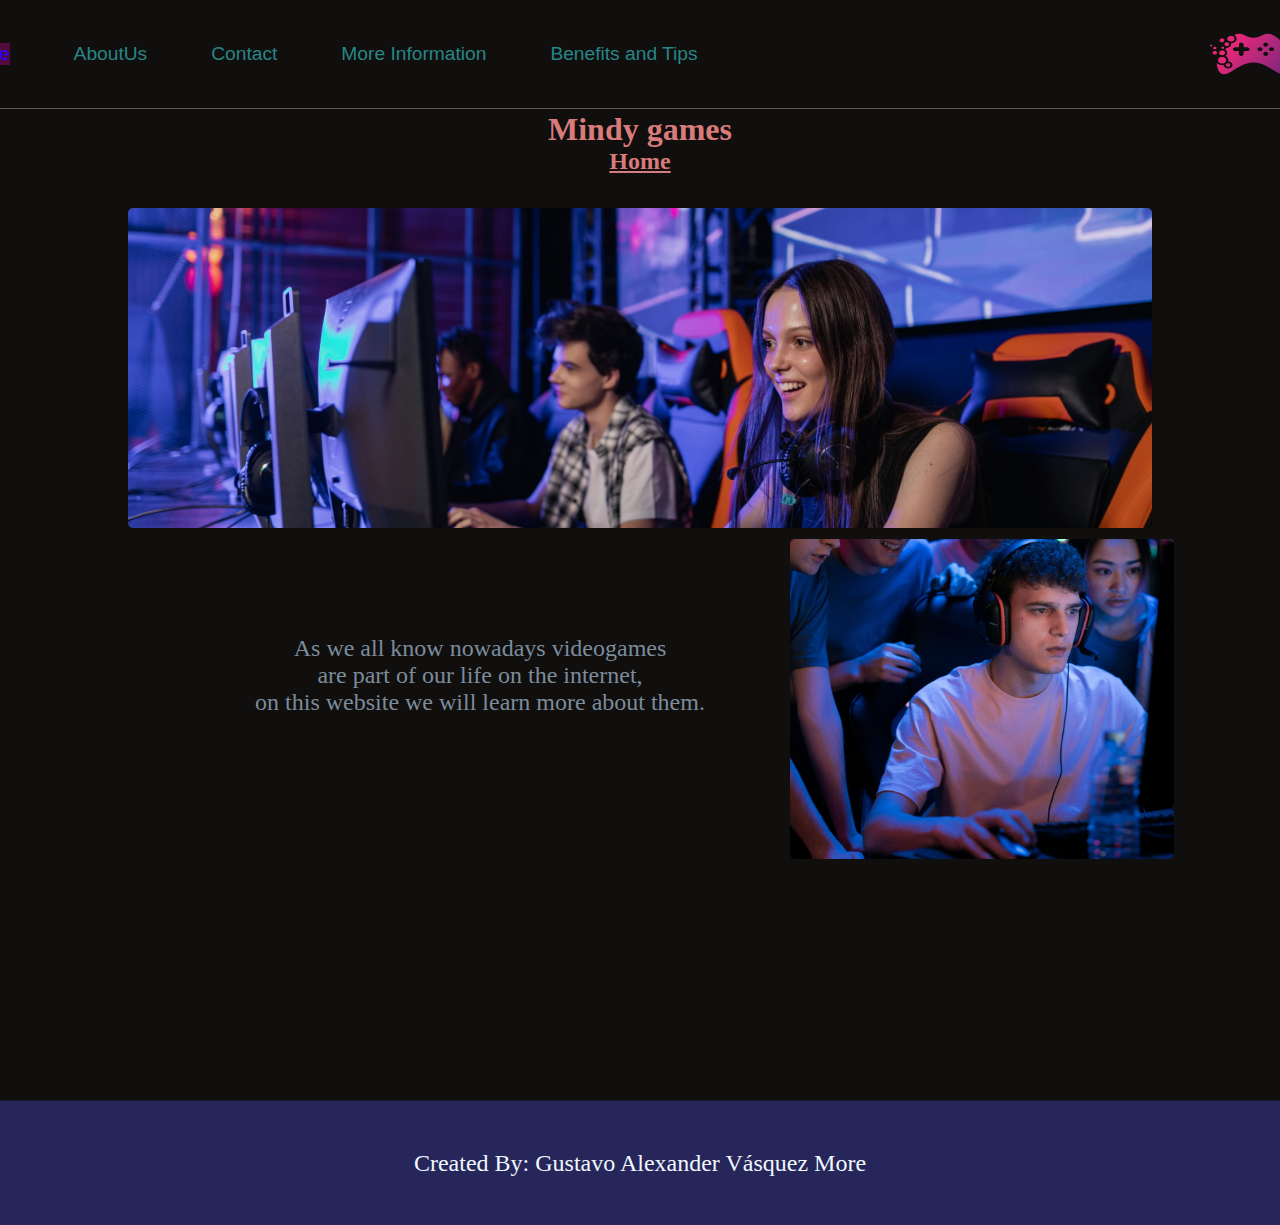
<file: index.html>
<!DOCTYPE html>
<html lang="es">
<head>
    <meta charset="UTF-8">
    <meta http-equiv="X-UA-Compatible" content="IE=edge">
    <meta name="viewport" content="width=device-width, initial-scale=1.0">
    <title>Mindy games | Home</title>
    <link rel="shortcut icon" href="./assets/images/icon.png" type="image/x-icon">
    <link rel="stylesheet" href="./assets/styles/styles.css">
</head>
<body>
<header>
<div>
<nav>
<a class="active" href="#">Home</a>
<a href="./assets/pages/AboutUs.html">AboutUs</a>
<a href="./assets/pages/Contact.html">Contact</a>
<a href="./assets/pages/information.html">More Information</a>
<a href="./assets/pages/benefitsTips.html.html">Benefits and Tips</a>
<img id="logo" src="./assets/images/logo.png" alt="logo">    
</nav>
</div>
</header>
<main>
<div class="div-seccion-home">
<div class="box-title">
<h1>Mindy games</h1>
<h2>Home</h2>
</div>
<div class="box-images-home">
 <img id="girl" src="./assets/images/girl.jpg" alt="girl">
 <img id="guys" src="./assets/images/guys.jpg" alt="guys">
 <p>As we all know nowadays videogames <br>
    are part of our life on the internet, <br>
    on this website we will learn more about them.</p>   
</div>
</div>
</main> 
<footer>
<div>
<p> Created By: Gustavo  Alexander Vásquez More</p>
</div>
</footer>   
</body>
</html>
</file>
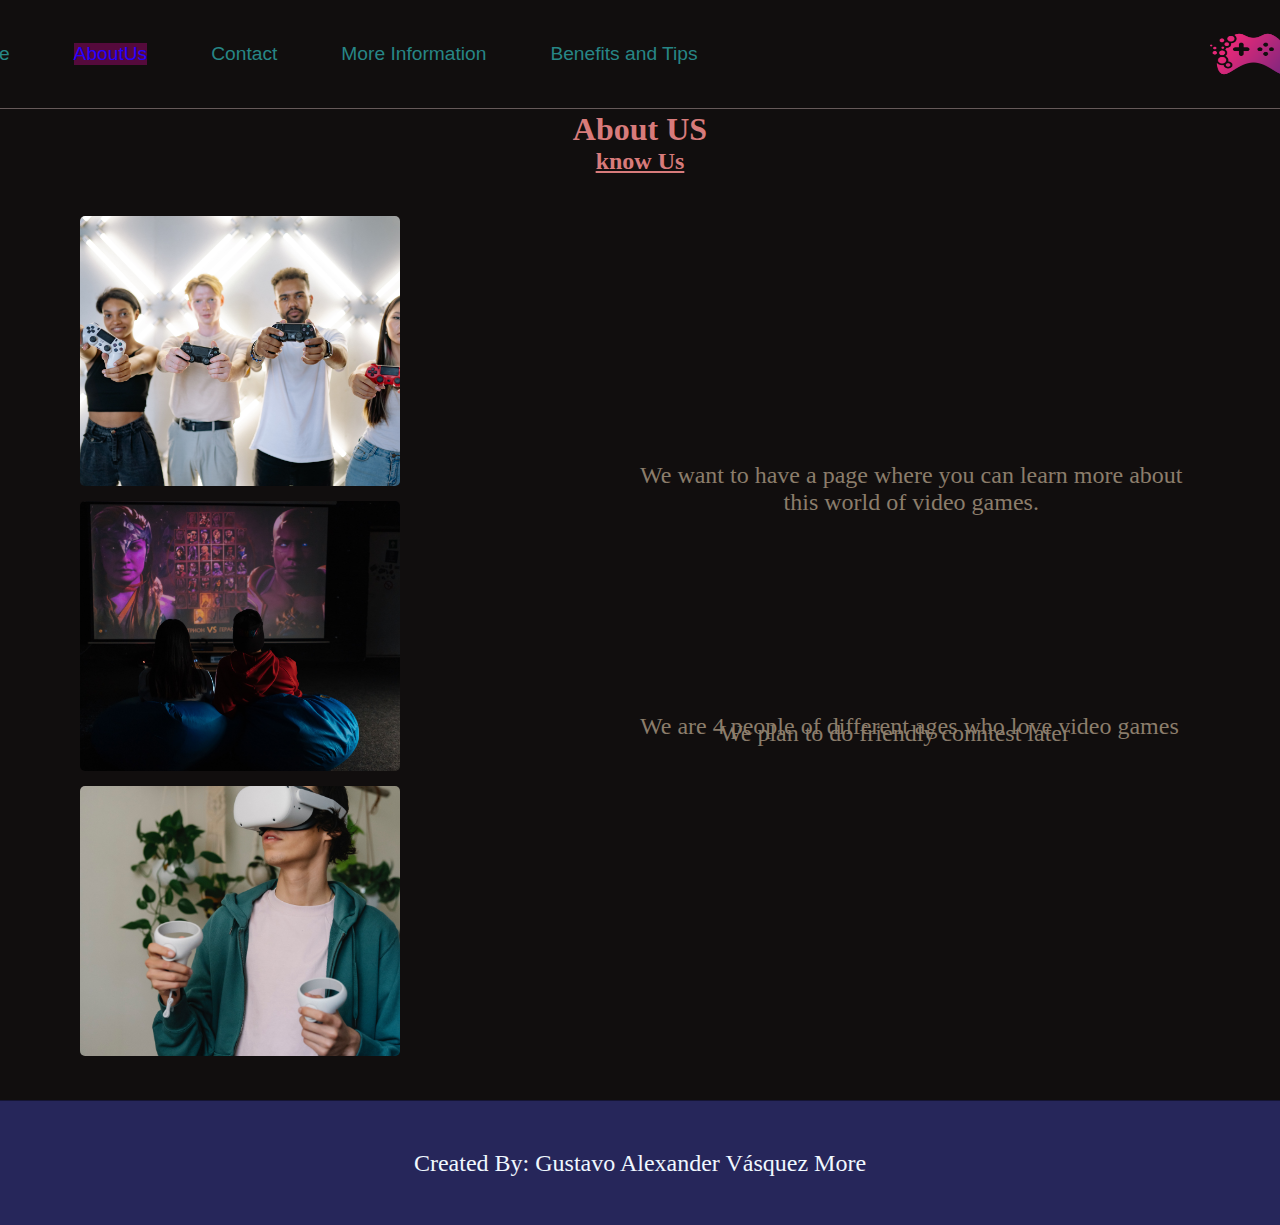
<file: assets/pages/AboutUs.html>
<!DOCTYPE html>
<html lang="es">
<head>
    <meta charset="UTF-8">
    <meta http-equiv="X-UA-Compatible" content="IE=edge">
    <meta name="viewport" content="width=device-width, initial-scale=1.0">
    <title>Mindy games | AboutUS</title>
    <link rel="shortcut icon" href="../images/icon.png" type="image/x-icon">
    <link rel="stylesheet" href="../styles/styles.css">
</head>
<body>
    <header>
        <div>
            <nav>
            <a href="../../index.html">Home</a>
        <a class="active" href="#">AboutUs</a>
        <a href="./Contact.html">Contact</a>
        <a href="./information.html">More Information</a>
        <a href="./benefitsTips.html.html">Benefits and Tips</a>
        <img id="logo" src="../images/logo.png" alt="logo">    
            </nav>
        </div>
</header>  
<main>
<div class="div-seccion-home">
<div class="box-title">
<h1>About US</h1>
<h2>know Us</h2>
</div>
<div class="boximages-about">
<img src="../images/team.jpg" alt="team">
<img src="../images/twoGuys.jpg" alt="twoguys">
<img src="../images/vr.jpg" alt="vr">
<p id="textimg1-about">We want to have a page where you can learn more about <br>this world of video games.</p>
<p id="textimg2-about">We are 4 people of different ages who love video games</p>
<p id="textimg3-about">We plan to do friendly conntest later</p>
</div>
</div>
</main>  
<footer>
<div>
<p> Created By: Gustavo  Alexander Vásquez More</p>
</div>
</footer>       
</body>
</html>
</file>
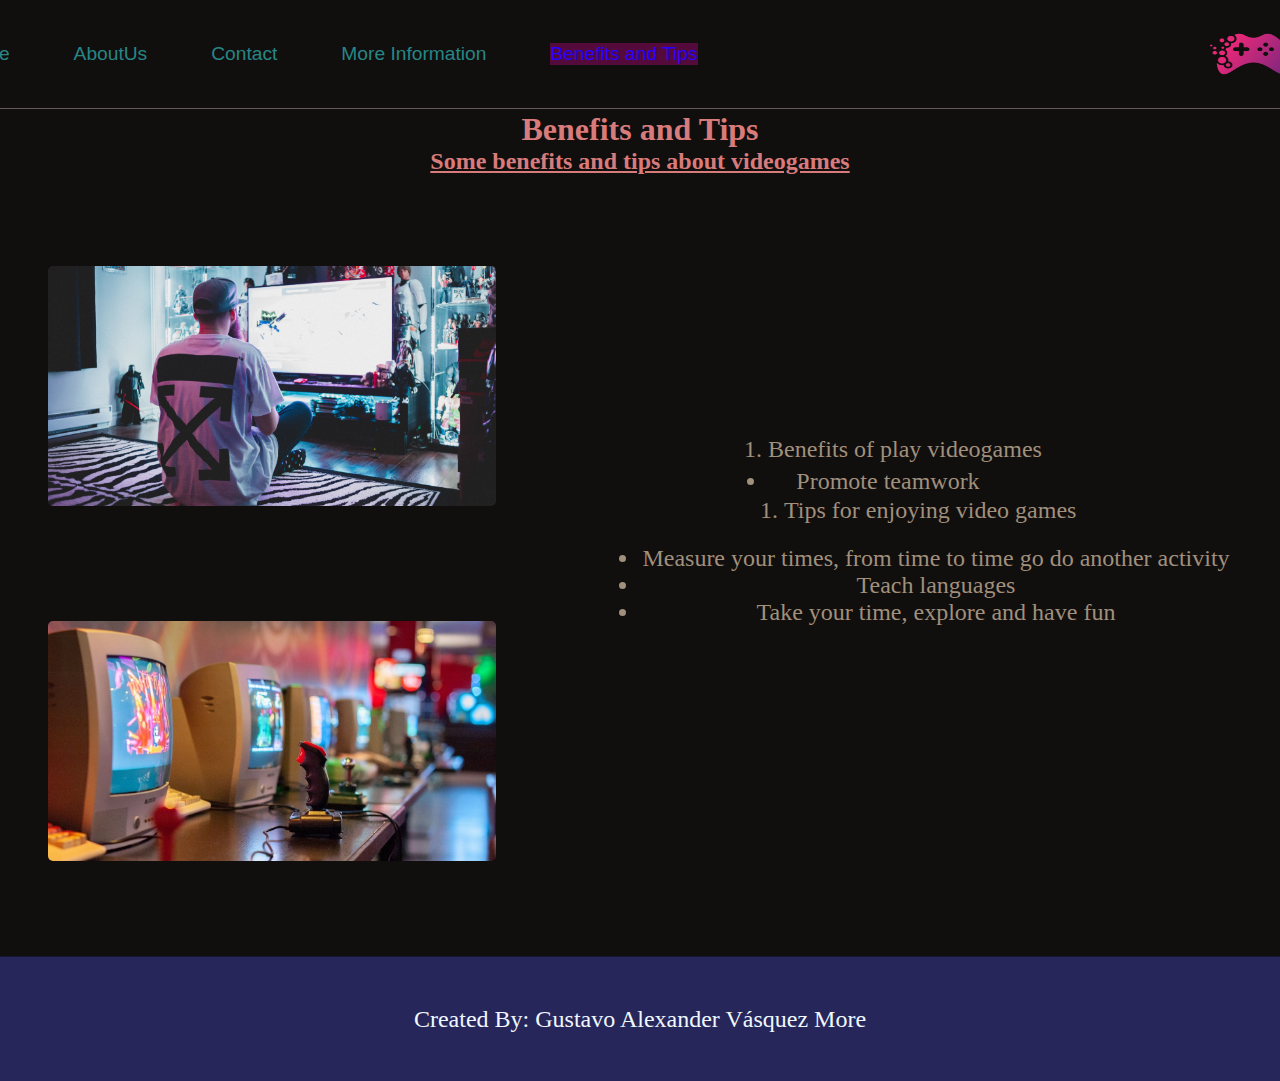
<file: assets/pages/benefitsTips.html.html>
<!DOCTYPE html>
<html lang="es">
<head>
    <meta charset="UTF-8">
    <meta http-equiv="X-UA-Compatible" content="IE=edge">
    <meta name="viewport" content="width=device-width, initial-scale=1.0">
    <title>Mindy games | Benefits Tips</title>
    <link rel="shortcut icon" href="../images/icon.png" type="image/x-icon">
    <link rel="stylesheet" href="../styles/styles.css">
</head>
<body>
    <header>
        <div>
            <nav>
        <a href="../../index.html">Home</a>
        <a href="./AboutUs.html">AboutUs</a>
        <a href="./Contact.html">Contact</a>
        <a href="./information.html">More Information</a>
        <a class="active" href="#">Benefits and Tips</a>
        <img id="logo" src="../images/logo.png" alt="logo">    
            </nav>
        
        </div>
</header> 
<main>
    <div id="boxmain-information">
    <div class="box-title">
    <h1>Benefits and Tips</h1>
    <h2>Some benefits and tips about videogames</h2>
    </div>
    <div id="boximages-benefits">
<img src="../images/boyscreen.jpg" alt="boyscreen">
<img src="../images/old.jpg" alt="old">
<div class="div-lista1">
<ol id="lista-img1">
<li>Benefits of play videogames</li>
</ol>
<ul>
     <li>Promote teamwork</li>
     <li>Teach languages</li>
     <li>Promote critical thinking</li>
</ul>    
</div>
<div class="div-list2">
<ol id="lista-img2">
<li>Tips for enjoying video games</li>
</ol>
<ul>
<li>Measure your times, from time to time go do another activity</li>
<li>Teach languages</li>
<li>Take your time, explore and have fun</li>
</ul>
</div>
</div>
</div>
</main>  
<footer>
    <div>
    <p> Created By: Gustavo  Alexander Vásquez More</p>
    </div>
    </footer> 
</body>

</html>
</file>
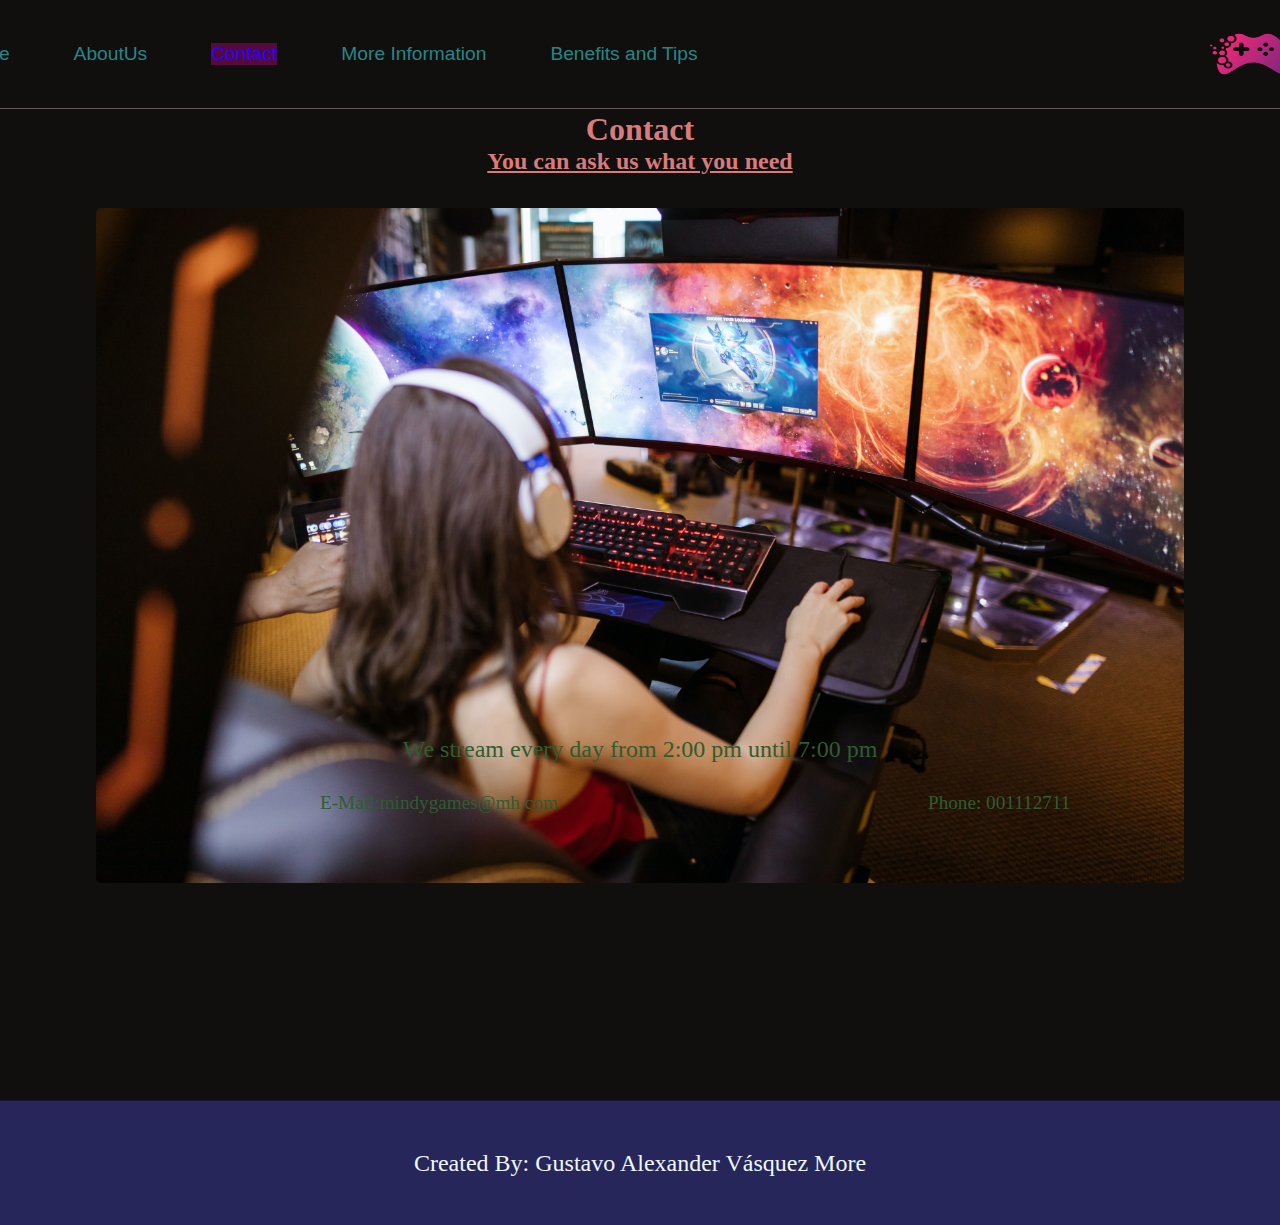
<file: assets/pages/Contact.html>
<!DOCTYPE html>
<html lang="es">
<head>
    <meta charset="UTF-8">
    <meta http-equiv="X-UA-Compatible" content="IE=edge">
    <meta name="viewport" content="width=device-width, initial-scale=1.0">
    <title>Mindy games | Contact</title>
    <link rel="shortcut icon" href="../images/icon.png" type="image/x-icon">
    <link rel="stylesheet" href="../styles/styles.css">
</head>
<body>
    <header>
        <div>
            <nav>
                <a href="../../index.html">Home</a>
                <a href="./AboutUs.html">AboutUs</a>
                <a class="active" href="#">Contact</a>
                <a href="./information.html">More Information</a>
                <a href="./benefitsTips.html.html">Benefits and Tips</a>
            <img id="logo" src="../images/logo.png" alt="logo">    
            </nav>
        </div>
    </header>   
<main>
<div class="div-seccion-home">
    <div class="box-title">
        <h1>Contact</h1>
        <h2>You can ask us what you need</h2>
    </div>
<div class="boximage-contact">
        <img src="../images/playing.jpg" alt="playin">
        <p id="text-stream">We stream every day from 2:00 pm until 7:00 pm</p>
        <a id="email" href="mailto:mindygames@mh.com">E-Mail:mindygames@mh.com</a>
        <a href="tel:001112711" id="phone">Phone: 001112711</a>    
</div>
</div>
</main>
    <footer>
        <div>
            <p> Created By: Gustavo  Alexander Vásquez More</p>
        </div>
    </footer>              
</body>
</html>
</file>
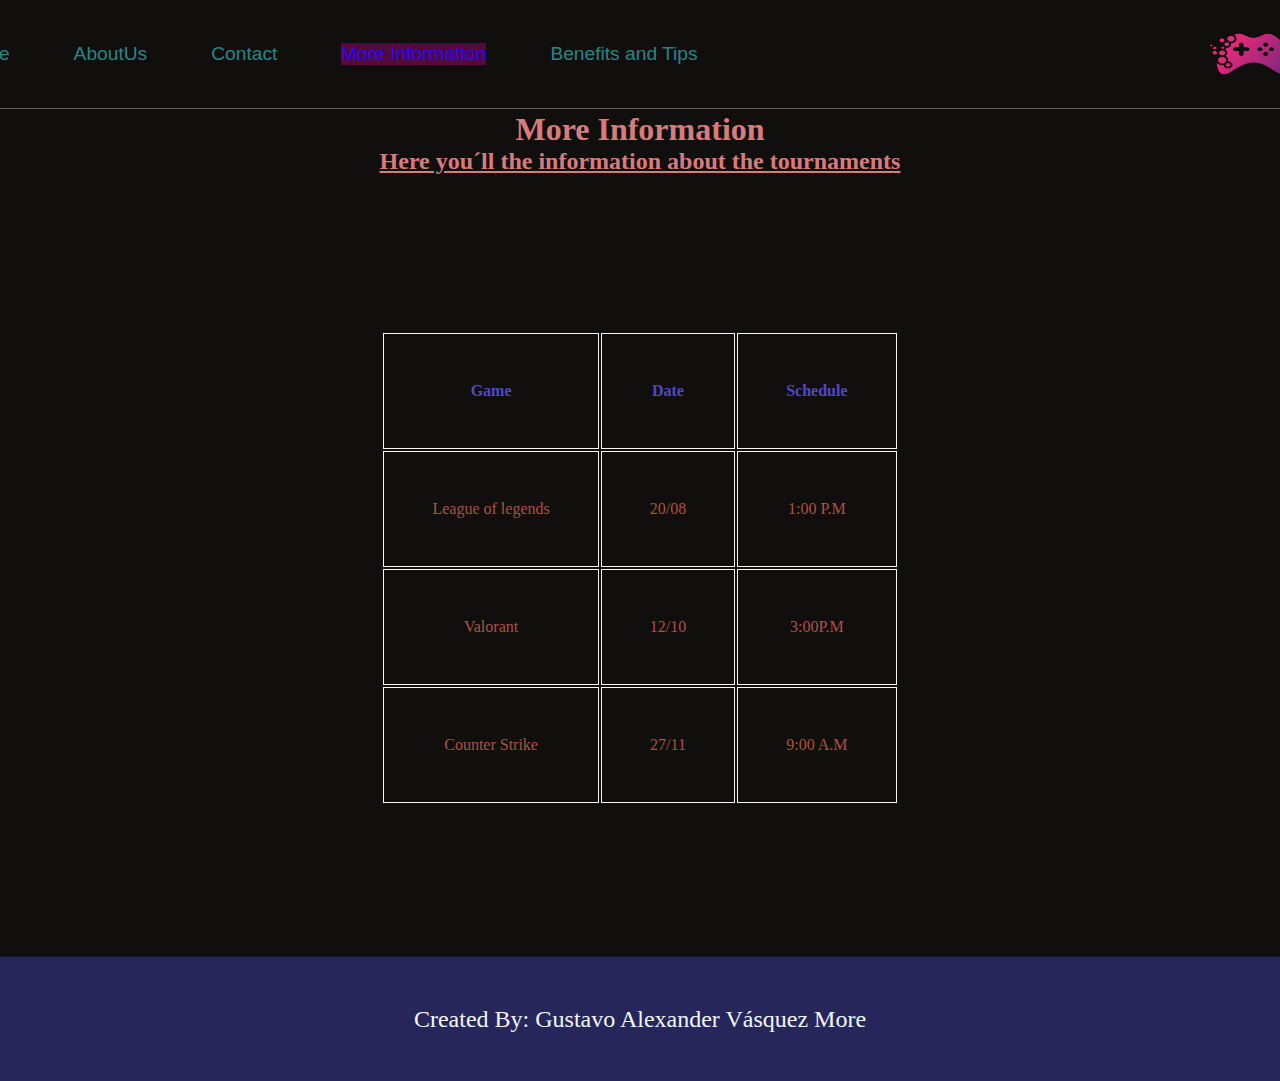
<file: assets/pages/information.html>
<!DOCTYPE html>
<html lang="es">
<head>
    <meta charset="UTF-8">
    <meta http-equiv="X-UA-Compatible" content="IE=edge">
    <meta name="viewport" content="width=device-width, initial-scale=1.0">
    <title>Mindy games | More Information </title>
    <link rel="shortcut icon" href="../images/icon.png" type="image/x-icon">
    <link rel="stylesheet" href="..//styles/styles.css">
</head>
<body>
<header>
<div>
    <nav>
    <a href="../../index.html">Home</a>
<a href="./AboutUs.html">AboutUs</a>
<a href="./Contact.html">Contact</a>
<a class="active" href="#">More Information</a>
<a href="./benefitsTips.html.html">Benefits and Tips</a>
<img id="logo" src="../images/logo.png" alt="logo">    
    </nav>

</div>
</header>  
<main>
<div id="boxmain-information" class="div-seccion-home">
<div class="box-title">
<h1>More Information</h1>
<h2>Here you´ll the information about the tournaments</h2>
</div>
<div class="box-table">
<table>
<tr>
<th > Game</th>
<th > Date</th>
<th > Schedule</th>
</tr>
<tr>
<td>League of legends</td>
<td>20/08</td>
<td>1:00 P.M</td>
</tr>
<tr>
<td>Valorant</td>
<td>12/10</td>
<td>3:00P.M</td>
</tr>
<tr>
<td>Counter Strike</td>
<td>27/11</td>
<td>9:00 A.M</td>
</tr>
</table>
</div>
</div>
</main>
<footer>
    <div>
    <p> Created By: Gustavo  Alexander Vásquez More</p>
    </div>
    </footer>               
</body>
</html>
</file>
<file: assets/styles/styles.css>
*{
    margin: 0;
    padding: 0;
}
body{
overflow-x: hidden;
}
header div{
background-color: rgb(17, 14, 14);
border-bottom: 1px solid rgb(102, 89, 89);
}
header nav{
display: flex;
align-items: center;
justify-content: center;
width: 100vw;
height: 12vh;
}
nav .active{
color: rgb(38, 0, 255);
background-color: rgb(85, 10, 60);
}
#logo{
width: 5rem;
height: 4rem;
position: relative;
left: 13rem;
}
header div a{
position: relative;
right: 19rem;
margin-left: 4rem;
font-size: 1.2rem;
text-decoration: none;
font-family: 'Gill Sans', 'Gill Sans MT', Calibri, 'Trebuchet MS', sans-serif;
color: rgb(39, 134, 134);
}
main div{
width: 100vw;
height: 110vh;
text-align: center;
padding-top: 1px;
background-color:  rgb(17, 14, 14);
}
.box-title{
height: 6rem;
color: rgb(216, 123, 123);
}
.box-title h2{
text-decoration: underline;
}
.box-images-home{
display: flex;
flex-direction: column;
align-items: center;
height: 50h;
}
.box-images-home img{
object-fit: cover;
height: 20rem;
}
.box-images-home p{
position: relative;
bottom: 14rem;
right: 10rem;
font-size: 1.5rem;
color: rgb(123, 140, 155);
}
#girl{
width: 80vw;
border-radius: 5px;
}
#guys{
width: 30vw;
margin-left: 42.8rem;
margin-top: 0.7rem;
border-radius: 5px;
}
footer{
display: flex;
height: 13.8vh;
justify-content: center;
align-items: center;
background-color: rgb(38, 38, 90);
border-top: 1px solid rgb(21, 21, 53);;
}
footer p{
font-size: 1.5rem;
color: aliceblue;
font-family: Cambria, Cochin, Georgia, Times, 'Times New Roman', serif;
}
.boximages-about{
height: 95vh;
display: flex;
flex-direction: column;
justify-content: space-around;
}
.boximages-about img{
object-fit: cover;
width: 25vw;
height: 30vh;
margin-left: 5rem;
border-radius: 5px;
}
#textimg1-about{
position: absolute;
left: 40rem;
bottom: 24rem;
font-size: 1.5rem;
color: rgb(139, 125, 107);
}
#textimg2-about{
position: absolute;
left: 40rem;
bottom: 10rem;
font-size: 1.5rem;
color: rgb(139, 125, 107);
}
#textimg3-about{
position: absolute;
position: absolute;
left: 45rem;
top: 45rem;
font-size: 1.5rem;
color: rgb(139, 125, 107);
}
.boximage-contact{
height: 95vh;
display: flex;
justify-content: center;
}
.boximage-contact img{
object-fit: cover;
width: 85vw;
height: 75vh;
border-radius: 5px;
}
#text-stream{
position: absolute;
top: 46rem;
font-size: 1.5rem;
color: rgb(48, 92, 48);
}
#email{
position: absolute;
color: black;
top: 49.5rem;
left: 20rem;
font-size: 1.2rem;
text-decoration: none;
color: rgb(48, 92, 48);
}
#phone{
position: absolute;
top: 49.5rem;
left: 58rem;
font-size: 1.2rem;
color: rgb(48, 92, 48);
text-decoration: none;
}
.box-table{
height: 80vh;
display: flex;
justify-content: center;
align-items: center;
}
tr th{
border: 1px solid whitesmoke;
padding: 3rem;
color: rgb(81, 72, 196);
}
tr td{
border: 1px solid whitesmoke;
padding: 3rem;
color: rgb(175, 81, 64);
}
#boxmain-information{
height: 94vh;
}
#boximages-benefits{
height: 79vh;
display: flex;
flex-direction: column;
justify-content: space-around;
}
#boximages-benefits img{
width: 28rem;
height: 15rem;
object-fit: cover;
margin-left: 3rem;
border-radius: 5px;
}
.div-lista1{
position: absolute;
width: 60vw;
height: 12rem;
display: flex;
left: 40rem;
bottom: 17rem;
}
.div-lista1 ol{
position: absolute;
margin-left: 8rem;
font-size: 1.5rem;
color: rgb(160, 144, 124);
}
.div-lista1 ul{
position: relative;
margin-top: 2rem;
margin-left: 8rem;
font-size: 1.5rem;
color: rgb(160, 144, 124);
}
.div-list2{
position: absolute;
height: 12rem;
width: 50vw;
left: 37rem;
top: 31rem;
}
.div-list2 ol{
position: absolute;
margin-left: 12rem;
font-size: 1.5rem;
color: rgb(160, 144, 124);
}
.div-list2 ul{
    position: relative;
    margin-top: 3rem;
    margin-left: 3rem;
    font-size: 1.5rem;
    color: rgb(160, 144, 124);    
}
</file>
